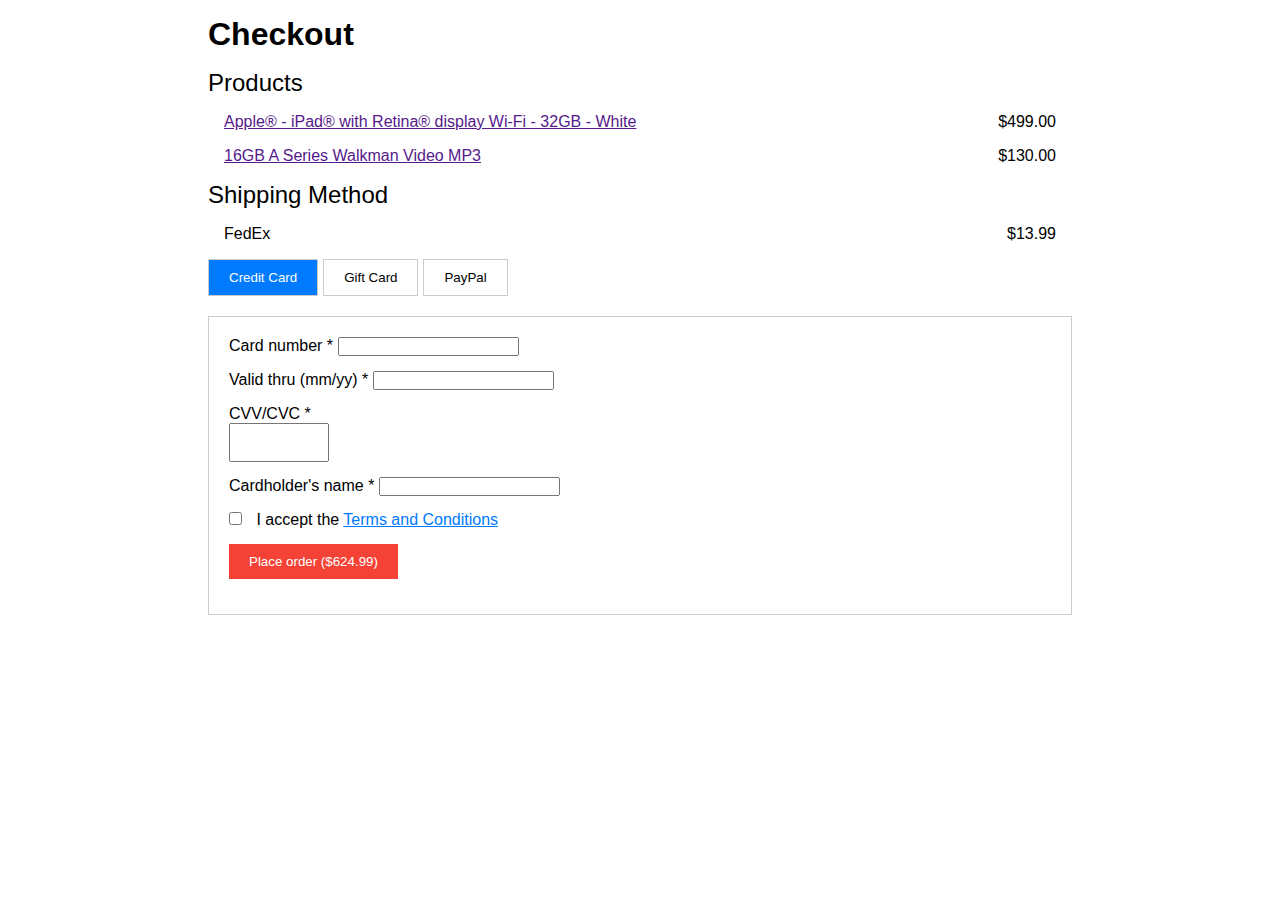
<file: index.html>
<!DOCTYPE html>
<html lang="en">

<head>
	<meta charset="UTF-8">
	<meta name="viewport" content="width=device-width, initial-scale=1.0">
	<link rel="stylesheet" href="https://cdnjs.cloudflare.com/ajax/libs/font-awesome/6.5.1/css/all.min.css"
		integrity="sha512-DTOQO9RWCH3ppGqcWaEA1BIZOC6xxalwEsw9c2QQeAIftl+Vegovlnee1c9QX4TctnWMn13TZye+giMm8e2LwA=="
		crossorigin="anonymous" referrerpolicy="no-referrer" />
	<link rel="stylesheet" href="./main.css">
	<title>Document</title>
</head>

<body>
	<h1>Checkout</h1>
	<div id="products">
		<h2>Products</h2>
		<div>
			<p>
				<a href="">Apple&#174; - iPad&#174; with Retina&#174; display Wi-Fi - 32GB - White</a>
				<span>$499.00</span>
			</p>
			<p>
				<a href="">16GB A Series Walkman Video MP3</a>
				<span>$130.00</span>
			</p>
		</div>
	</div>
	<div id="shippingMethod">
		<h2>Shipping Method</h2>
		<p>
			<span>FedEx</span>
			<span>$13.99</span>
		</p>
	</div>
	<div class="payment-method">
		<div class="tabs">
			<button class="tab active" data-tab="credit">Credit Card</button>
			<button class="tab" data-tab="gift">Gift Card</button>
			<button class="tab" data-tab="paypal">PayPal</button>
		</div>
		<div id="credit" class="tab-content active-tab">
			<form id="paymentForm">
				<div class="form-group">
					<label for="cardNumber">Card number *</label>
					<input type="text" id="cardNumber" required>
				</div>
				<div class="form-group half-width">
					<label for="validThru">Valid thru (mm/yy) *</label>
					<input type="text" id="validThru" required>
				</div>
				<div class="form-group half-width">
					<label for="cvv">CVV/CVC *</label>
					<div class="cvv-input">
						<input type="text" id="cvv" required>
						<i class="fa-solid fa-question-circle" id="cvvTooltipTrigger"></i>
						<div class="tooltip" id="cvvTooltip">The CVV is the 3-digit number at the back of your card.</div>
					</div>
				</div>
				<div class="form-group">
					<label for="cardHolder">Cardholder's name *</label>
					<input type="text" id="cardHolder" required>
				</div>
				<div class="form-group">
					<input type="checkbox" id="terms" required>
					<label for="terms" class="terms-link">I accept the <span>Terms and Conditions</span></label>
				</div>
				<div class="form-group">
					<button type="submit">Place order ($624.99)</button>
				</div>
			</form>
		</div>
		<div id="gift" class="tab-content"></div>
		<div id="paypal" class="tab-content"></div>
	</div>

	<div id="termsModal" class="modal">
		<div class="modal-content">
			<span class="close">&times;</span>
			<h2>Terms and Conditions</h2>
			<p>Lorem ipsum dolor sit, amet consectetur adipisicing elit. Deserunt aperiam quod expedita, cupiditate sint
				labore tempore atque quam praesentium blanditiis quibusdam eos porro dolore tempora earum ipsum mollitia, sed
				provident! Commodi dolorem eaque consequatur doloremque, ex labore velit in quaerat dicta tempora deserunt,
				nobis temporibus, reiciendis ipsa ut vero quod libero hic. Nulla illo quod beatae culpa libero maiores
				voluptatum voluptate laboriosam. Maiores nobis inventore eum in veniam itaque dignissimos nihil minus, nisi
				accusantium iusto necessitatibus atque quasi ullam quisquam voluptatum, ad aperiam magnam? Quod voluptatibus
				perspiciatis ipsum ipsam, maiores placeat, quaerat repudiandae dolore delectus quasi quibusdam nisi? Repellat,
				ratione.</p>
		</div>
	</div>

	<script src="./script.js"></script>
</body>

</html>
</file>
<file: main.css>
/*                         reset                                */
* {
	margin: 0;
	padding: 0;
	scroll-behavior: smooth;
	box-sizing: border-box;
}

body {
	font-family: sans-serif;
	min-height: 100vh;
	margin: 0 auto;
	padding: 1rem 1rem;
	width: 70%;
}

img {
	max-width: 100%;
	max-height: 100%;
}

ul {
	list-style: none;
}

h2 {
	font-weight: 500;
}

/*                     products                           */
body > div {
	margin-block: 1rem;
}

#products div {
	margin: 1rem;
}

#products div p {
	display: flex;
	justify-content: space-between;
	margin-block: 1rem;
}

#products div p a {
	cursor: auto;
}

#shippingMethod p{
	margin: 1rem;
	display: flex;
	justify-content: space-between;
}

/*                               payments                        */
.payment-method .tabs {
  display: flex;
  margin-bottom: 20px;
}

.payment-method .tab {
  padding: 10px 20px;
  border: 1px solid #ccc;
  background-color: #fff;
  margin-right: 5px;
  cursor: pointer;
}

.payment-method .tab.active {
  background-color: #007bff;
  color: white;
}

.payment-method .tab-content {
  border: 1px solid #ccc;
  padding: 20px;
}

.payment-method .tab-content {
	display: none;
}

.payment-method .tab-content.active-tab {
	display: block;
}

.form-group .terms-link span {
	color: #007bff;
	text-decoration: underline;
	cursor: pointer;
}

#paymentForm {
  display: flex;
  flex-direction: column;
}

.form-group {
  margin-bottom: 15px;
}

.half-width {
  display: inline-block;
  width: calc(50% - 10px);
  margin-right: 20px;
}

.cvv-input {
  position: relative;
}

.cvv-input input {
  width: 100px;
  padding: 10px;
  padding-right: 30px;
}

.cvv-input .fa-question-circle {
  position: absolute;
  right: 10px;
  top: 10px;
  cursor: help;
}

#terms {
  margin-right: 10px;
}

button[type="submit"] {
  padding: 10px 20px;
  background-color: #f44336;
  color: white;
  border: none;
  cursor: pointer;
}

button[type="submit"]:hover {
  opacity: 0.9;
}

.modal {
  display: none;
  position: fixed;
  z-index: 1;
  left: 0;
  top: 0;
  width: 100%;
  height: 100%;
  overflow: auto;
  background-color: rgb(0,0,0);
  background-color: rgba(0,0,0,0.4);
}

.modal-content {
  background-color: #fefefe;
  margin: 15% auto;
  padding: 20px;
  border: 1px solid #888;
  width: 80%;
}

.close {
  color: #aaa;
  float: right;
  font-size: 28px;
  font-weight: bold;
}

.close:hover,
.close:focus {
  color: black;
  text-decoration: none;
  cursor: pointer;
}

.tooltip {
  display: none;
  position: absolute;
  background-color: #fff;
  border: 1px solid #ccc;
  border-radius: 4px;
  padding: 5px 10px;
  color: #333;
  text-align: center;
  z-index: 1000;
  top: 125%;
  left: 50%;
  transform: translateX(-50%);
  white-space: nowrap;
}

.tooltip::after {
  content: "";
  position: absolute;
  bottom: 100%;
  left: 50%;
  margin-left: -5px;
  border-width: 5px;
  border-style: solid;
  border-color: transparent transparent #fff transparent;
}
</file>
